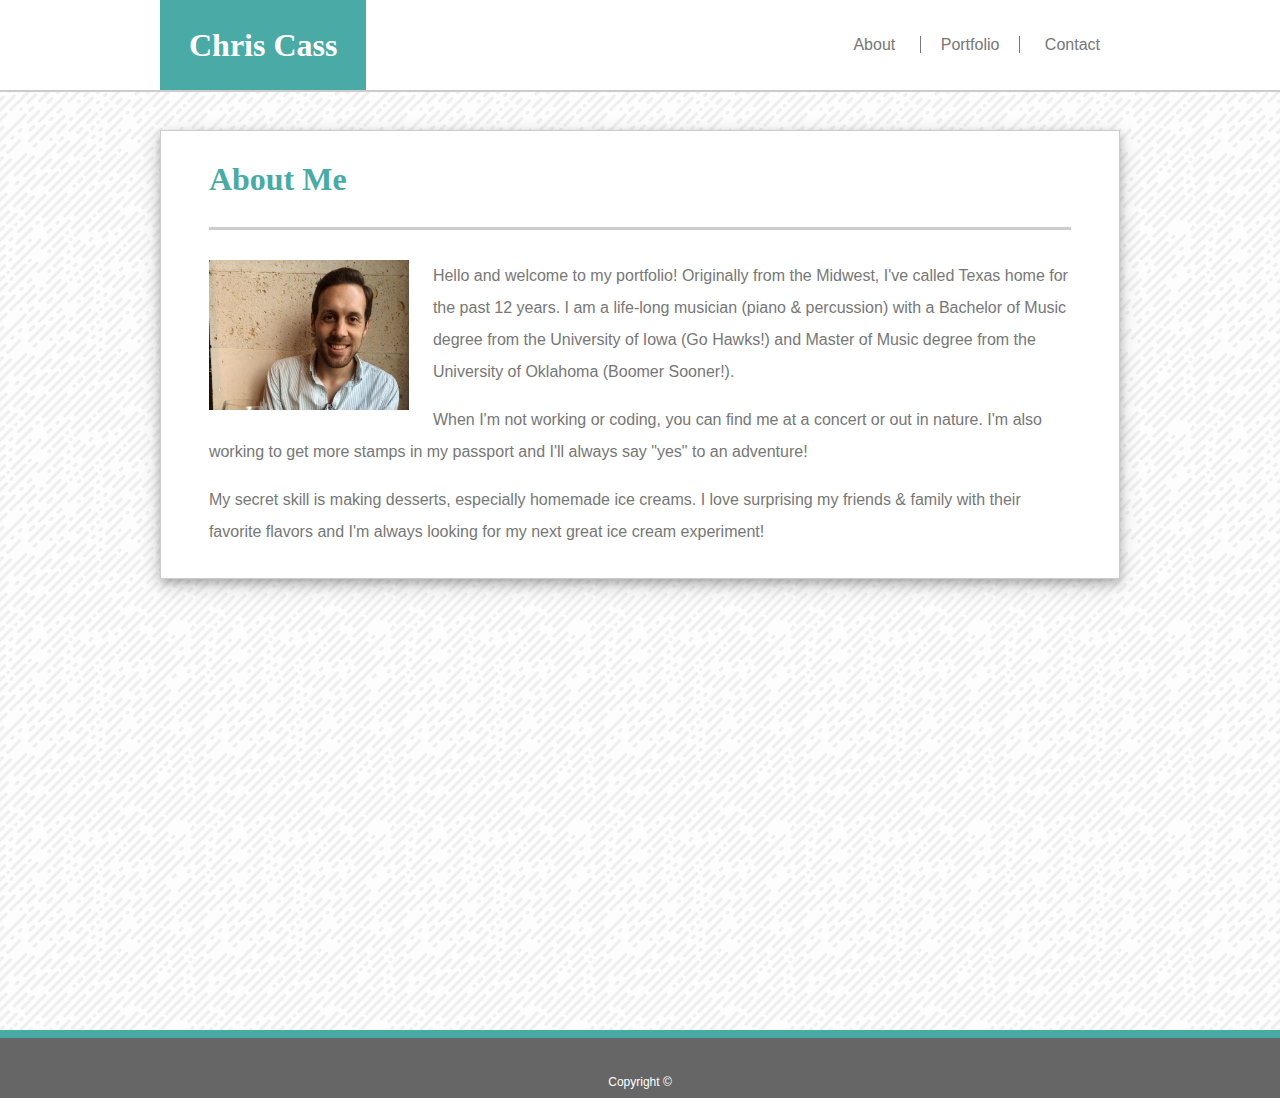
<file: index.html>
<!DOCTYPE html>
<html lang="en">
<head>
	<title>About Chris</title>
	<link rel="stylesheet" type="text/css" href="./assets/css/reset.css">
	<link rel="stylesheet" type="text/css" href="./assets/css/style.css">
	<meta name="viewport" content="width=device-width, initial-scale=1.0">
</head>
<body>

	<!--Header-->

	<header>
		<div class="site-container">
			<h1>Chris Cass</h1>
			<nav>
				<a href="#">About</a>
				<a href="./portfolio.html">Portfolio</a>
				<a href="./contact.html">Contact</a>
			</nav>
		</div>
	</header>

	<!--Article - About Me-->
	
	<div class="site-container">
		<article>
			<div class="article-container">	
				<h2>About Me</h2>
				<div class="article-content">
					<div>
						<div class="image">
							<img src="./assets/images/profile.png" alt="Chris">
						</div>
						<p>Hello and welcome to my portfolio! Originally from the Midwest, I've called Texas home for the past 12 years. I am a life-long musician (piano & percussion) with a Bachelor of Music degree from the University of Iowa (Go Hawks!) and Master of Music degree from the University of Oklahoma (Boomer Sooner!).</p>
						<br>
						<p>When I'm not working or coding, you can find me at a concert or out in nature. I'm also working to get more stamps in my passport and I'll always say "yes" to an adventure!</p>
						<br>
						<p>My secret skill is making desserts, especially homemade ice creams. I love surprising my friends & family with their favorite flavors and I'm always looking for my next great ice cream experiment!</p>
					</div>
				</div>
			</div>
		</article>
	</div>

	<!--Footer-->
	

	<div class="push"></div>
	<footer>
		<span>Copyright ©</span>
	</footer>
</body>
</html>
</file>
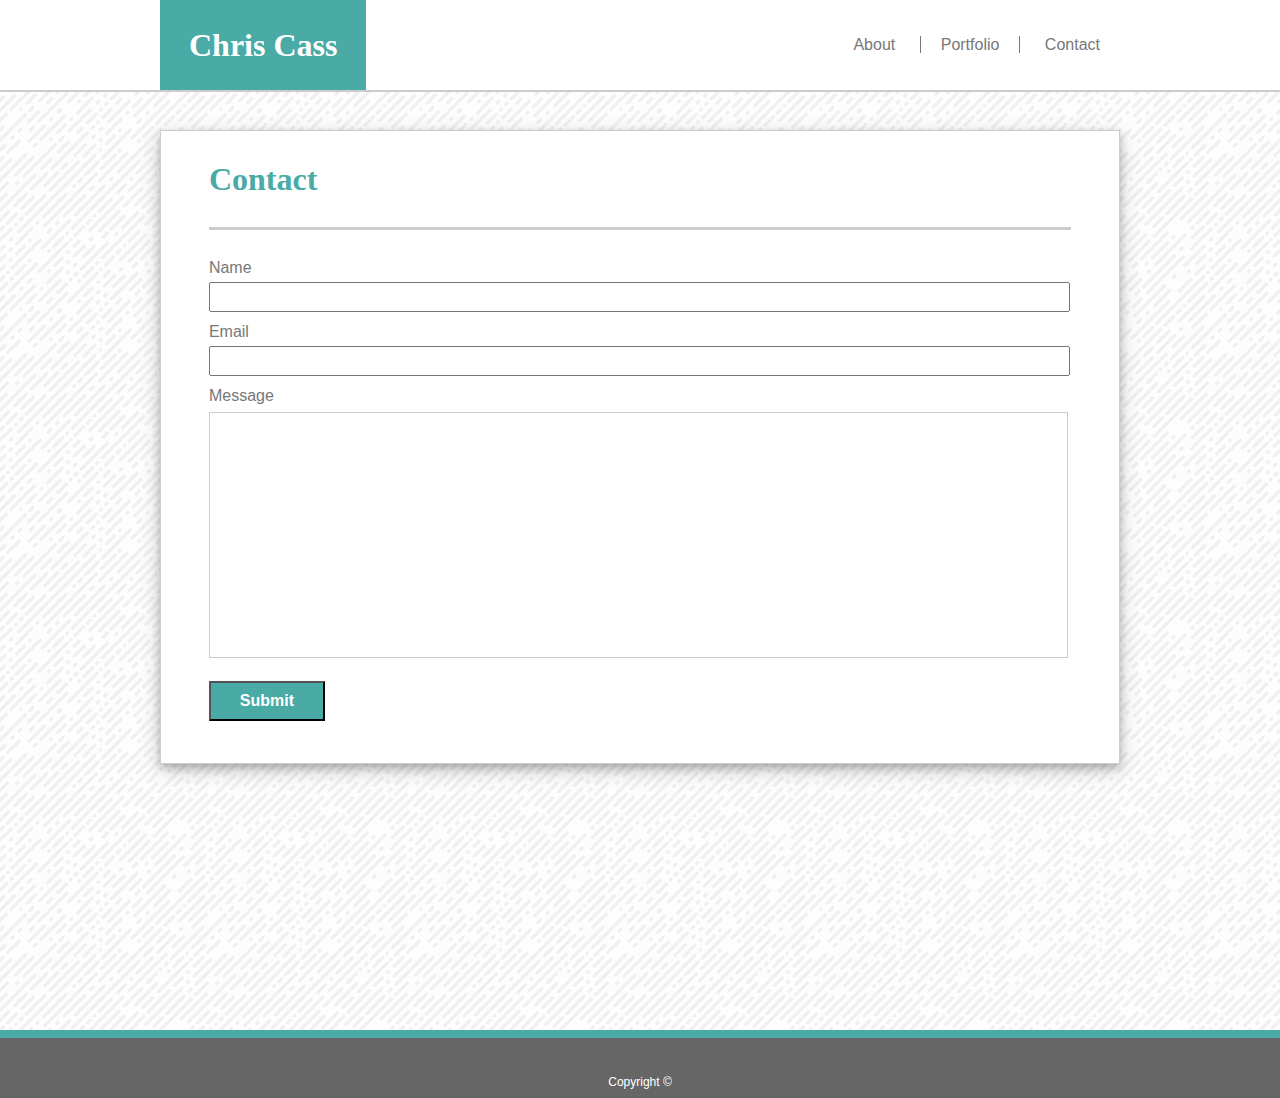
<file: contact.html>
<!DOCTYPE html>
<html lang="en">
<head>
	<title>Contact Chris</title>
	<link rel="stylesheet" type="text/css" href="./assets/css/reset.css">
	<link rel="stylesheet" type="text/css" href="./assets/css/style.css">
	<meta name="viewport" content="width=device-width, initial-scale=1.0">
</head>
<body>

	<!--Header-->

	<header>
		<div class="site-container">
			<h1>Chris Cass</h1>
			<nav>
				<a href="index.html">About</a>
				<a href="./portfolio.html">Portfolio</a>
				<a href="#">Contact</a>
			</nav>
		</div>
	</header>

	<!--Article - Contact-->

	<div class="site-container">
		<article>
			<div class="article-container">	
				<h2>Contact</h2>
				<div class="article-content">
					<form method="post">
						<label for="name">Name</label>
						<input type="text" name="Name">
						<label for="email">Email</label>
						<input type="text" name="email">
						<label for="message">Message</label>
						<textarea name="message"
							  rows="16" cols="146">
						</textarea>
						<input type="submit" name="Submit">
					</form>
				</div>
			</div>
		</article>
	</div>

	<!--Footer-->

	<div class="push"></div>
	<footer>
		<span>Copyright ©</span>
	</footer>
</body>
</html>
</file>
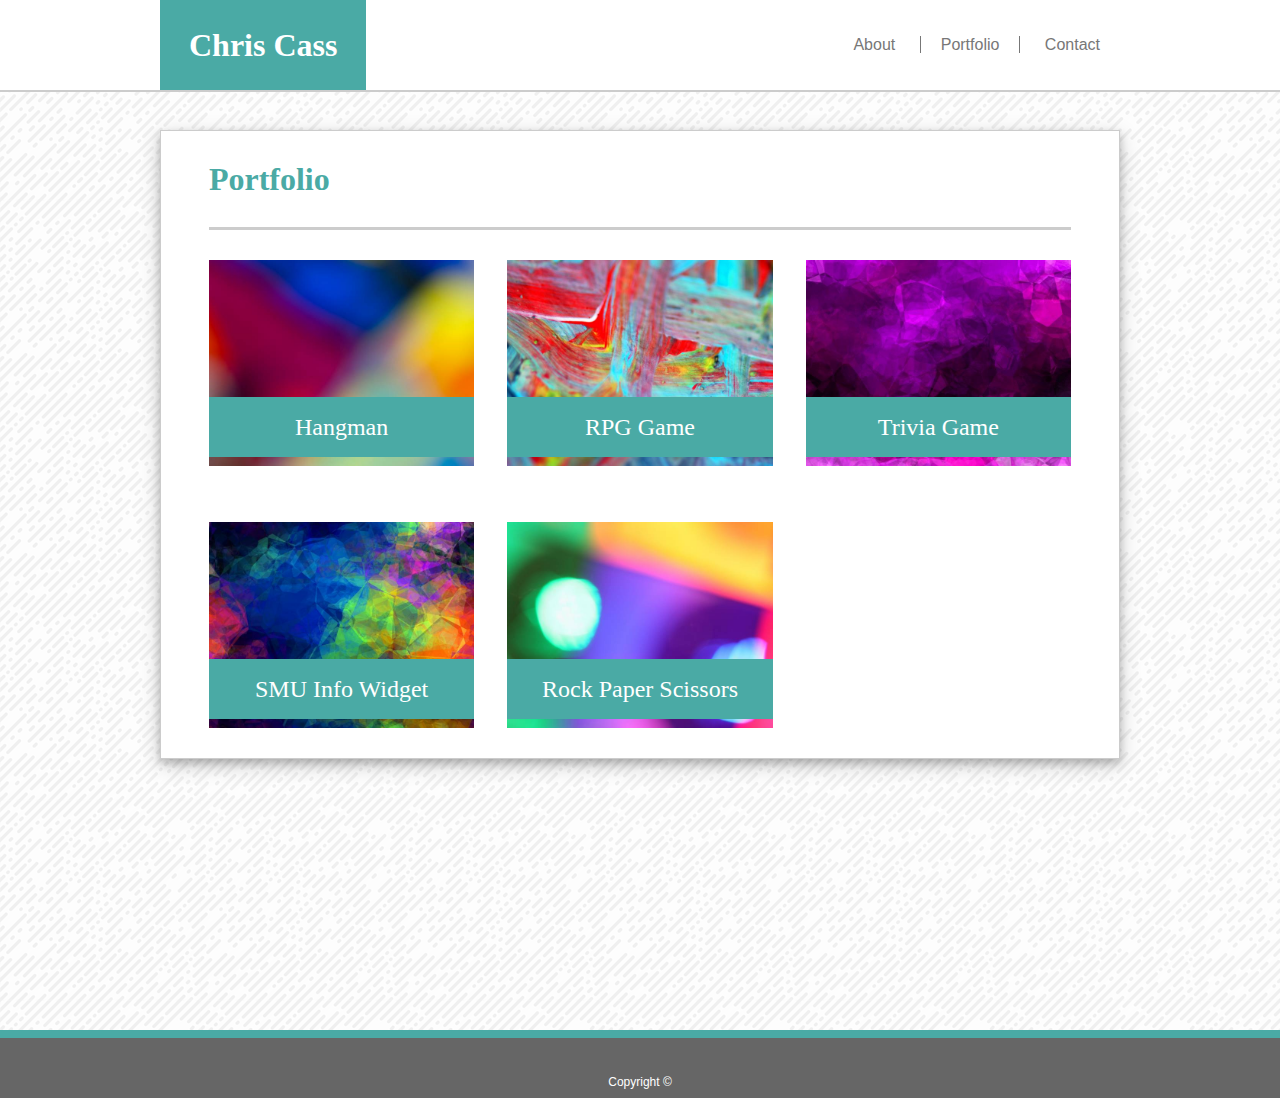
<file: portfolio.html>
<!DOCTYPE html>
<html lang="en">
<head>
	<title>Chris's Portfolio</title>
	<link rel="stylesheet" type="text/css" href="./assets/css/reset.css">
	<link rel="stylesheet" type="text/css" href="./assets/css/style.css">
	<meta name="viewport" content="width=device-width, initial-scale=1.0">
</head>
<body>

	<!--Header-->

	<header>
		<div class="site-container">
			<h1>Chris Cass</h1>
			<nav>
				<a href="./index.html">About</a>
				<a href="#">Portfolio</a>
				<a href="./contact.html">Contact</a>
			</nav>
		</div>
	</header>

	<!--Article - Portfolio-->
	
	<div class="site-container">
		<article>
			<div class="article-container">	
				<h2>Portfolio</h2>
				<div class="article-content" id="portfolio-content">
					<a href="about:blank" target="_blank">
						<div class="portfolio-links" id="hangman">
							<h3>Hangman</h3>
						</div>
					</a>
					<a href="about:blank" target="_blank">
						<div class="portfolio-links" id="rpg">
							<h3>RPG Game</h3>
						</div>
					</a>
					<a href="about:blank" target="_blank">
						<div class="portfolio-links" id="trivia">
							<h3>Trivia Game</h3>
						</div>
					</a>
					<a href="about:blank" target="_blank">
						<div class="portfolio-links" id="widget">
							<h3>SMU Info Widget</h3>
						</div>
					</a>
					<a href="about:blank" target="_blank">
						<div class="portfolio-links" id="rock">
							<h3>Rock Paper Scissors</h3>
						</div>
					</a>
				</div>
			</div>
		</article>
	</div>

	<!--Footer-->

	<div class="push"></div>
	<footer>
		<span>Copyright ©</span>
	</footer>
</body>
</html>
</file>
<file: assets/css/style.css>
/* General */
html {
	height: 100%;
}

body {
	background-image: url(../../assets/images/funky-lines.png);
	margin: 0 auto;
	font-family: 'Arial', 'Helvetica Neue', Helvetica, sans-serif;
	color: #777;
	height: 100%
}

img {
	width: 100%;
}

.site-container {
	width: 960px;
	margin: 0 auto -60px;
	min-height: 100%;
}

p {
	line-height: 200%;
	margin: 0;
}

a {
	text-decoration: inherit;
	color: inherit;
}

/* Header */

header {
	background-color: #fff;
	border-bottom: 2px solid #ccc;
	width: 100%;
	display: flex;
	justify-content: center;
	position: fixed;
	top: 0;
	height: 90px;
}

header .site-container {
	display: flex;
	justify-content: space-between;
	align-items: center;
	margin-bottom: 60px;
}

h1 {
	font-family: 'Georgia', Times, Times New Roman, serif;
	font-size: 32px;
	font-weight: bold;
	color: #fff;
	background-color: #4aaaa5;
	padding: 29px;
}

nav a {
	padding: 0 20px;
}

nav a:nth-child(2) {
	border-right: 1px solid	#777;
	border-left: 1px solid #777;
}

nav a:hover {
	color: #4aaaa5;
}

/* Article */

article {
	background-color: #fff;
	border: 1px solid #ccc;
	margin-top: 130px;
/*	margin-bottom: 350px;*/
	box-shadow: 0 4px 8px 0 rgba(0, 0, 0, 0.2), 0 6px 20px 0 rgba(0, 0, 0, 0.19);
}

.article-container {
	width: 90%;
	margin: 0 auto;
}

h2 {
	font-family: 'Georgia', Times, Times New Roman, serif;
	font-size: 32px;
	font-weight: bold;
	color: #4aaaa5;
	background-color: #fff;
	border-bottom: 3px solid #ccc;
	padding: 32px 0;
}

.article-content {
	margin: 30px 0;
}

article .image {
	width: 200px;
}

/* Bio Page */

.image {
	float: left;
	margin-right: 24px;
}

/* Portfolio Page */

#portfolio-content {
	display: grid;
	grid-template-columns: repeat(3, 1fr);
	grid-gap: 56px 33px;
}

.portfolio-links {
	display: flex;
	justify-content: center;
}

h3 {
	font-family: 'Georgia', Times, Times New Roman, serif;
	font-size: 24px;
	background-color: #4aaaa5;
	color: #fff;
	text-align: center;
	padding: 18px 0;
	width: 100%;
	margin-top: 137px;
	margin-bottom: 9px;
}

h3:hover {
	background-color: #377F7C;
}

#hangman {
	background-image: url(../../assets/images/abstract2.jpg);
	background-size: cover;
}

#rpg {
	background-image: url(../../assets/images/abstract3.jpg);
	background-size: cover;
}

#trivia {
	background-image: url(../../assets/images/abstract6.jpg);
	background-size: cover;
}

#widget {
	background-image: url(../../assets/images/abstract7.jpg);
	background-size: cover;
}

#rock {
	background-image: url(../../assets/images/abstract9.jpg);
	background-size: cover;
}

/* Contact Page*/

input {
	width: 99%;
	height: 24px;
	margin: 6px 0 12px 0;
}

textarea {
	resize: none;
	border-color: #ccc;
	margin-top: 8px;
	width: 99%;
}

input[type="submit"] {
	width: 116px;
	height: 40px;
	background-color: #4aaaa5;
	color: white;
	margin-top: 20px;
	font-size: 16px;
	font-weight: bold;
}

input[type="submit"]:hover {
	background-color: #377F7C;
}

/* Footer */

.push {
	height: 60px;
}

footer {
	display: flex;
	color: #fff;
	background-color: #666;
	width: 100%;
	align-items: flex-end;
	justify-content: center;
	border-top: 8px solid #4aaaa5;
	height: 60px;
	font-size: 12px;
}

span {
	padding-bottom: 10px;
}
</file>
